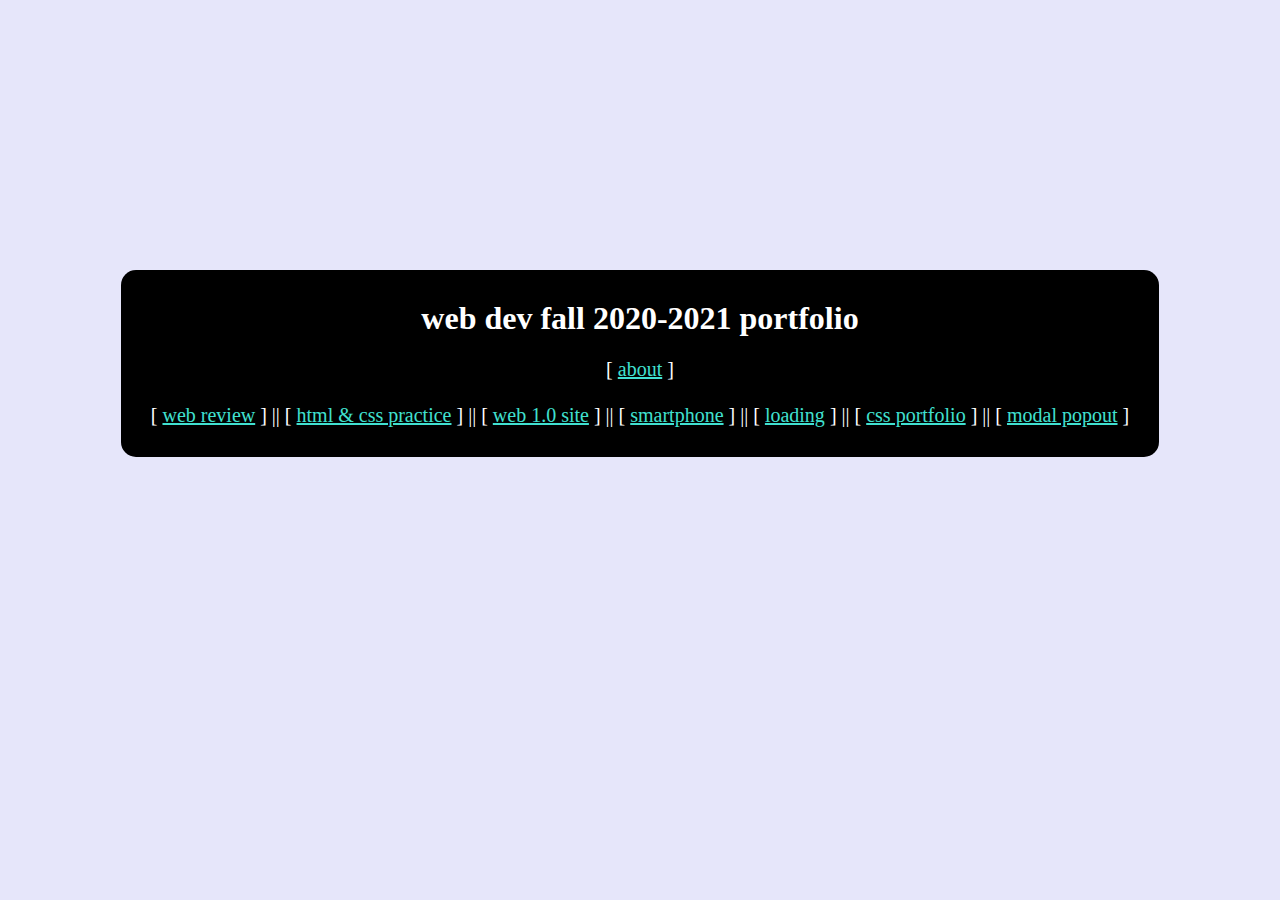
<file: index.html>
<!DOCTYPE html>
<html lang="en">
<head>
    <meta charset="UTF-8">
    <meta name="viewport" content="width=device-width, initial-scale=1.0">
    <link rel="stylesheet" href="style.css">
    <title>web dev portfolio</title>
</head>
<body>
    <div id="container"><div id="box">
    <h1>web dev fall 2020-2021 portfolio</h1>
    <p>[ <a href="https://jessicaconde.github.io/webdev1portfolio/about_page/">about</a> ]
    <br><br>[ <a href="https://jessicaconde.github.io/webdev1portfolio/web_review/">web review</a> ] || [ <a href="https://jessicaconde.github.io/webdev1portfolio/html_css_practice/">html & css practice</a> ] || [ <a href="https://jessicaconde.github.io/webdev1portfolio/stuff-i-love/">web 1.0 site</a> ] || [ <a href="https://jessicaconde.github.io/webdev1-fa20/smartphone/">smartphone</a> ] || [ <a href="https://jessicaconde.github.io/webdev1-fa20/loading/">loading</a> ] || [ <a href="https://jessicaconde.github.io/webdev1-fa20/css_portfolio/">css portfolio</a> ] || [ <a href="https://jessicaconde.github.io/webdev1portfolio/modal_popout">modal popout</a> ]
    </p>
</div></div>
</body>
</html>
</file>
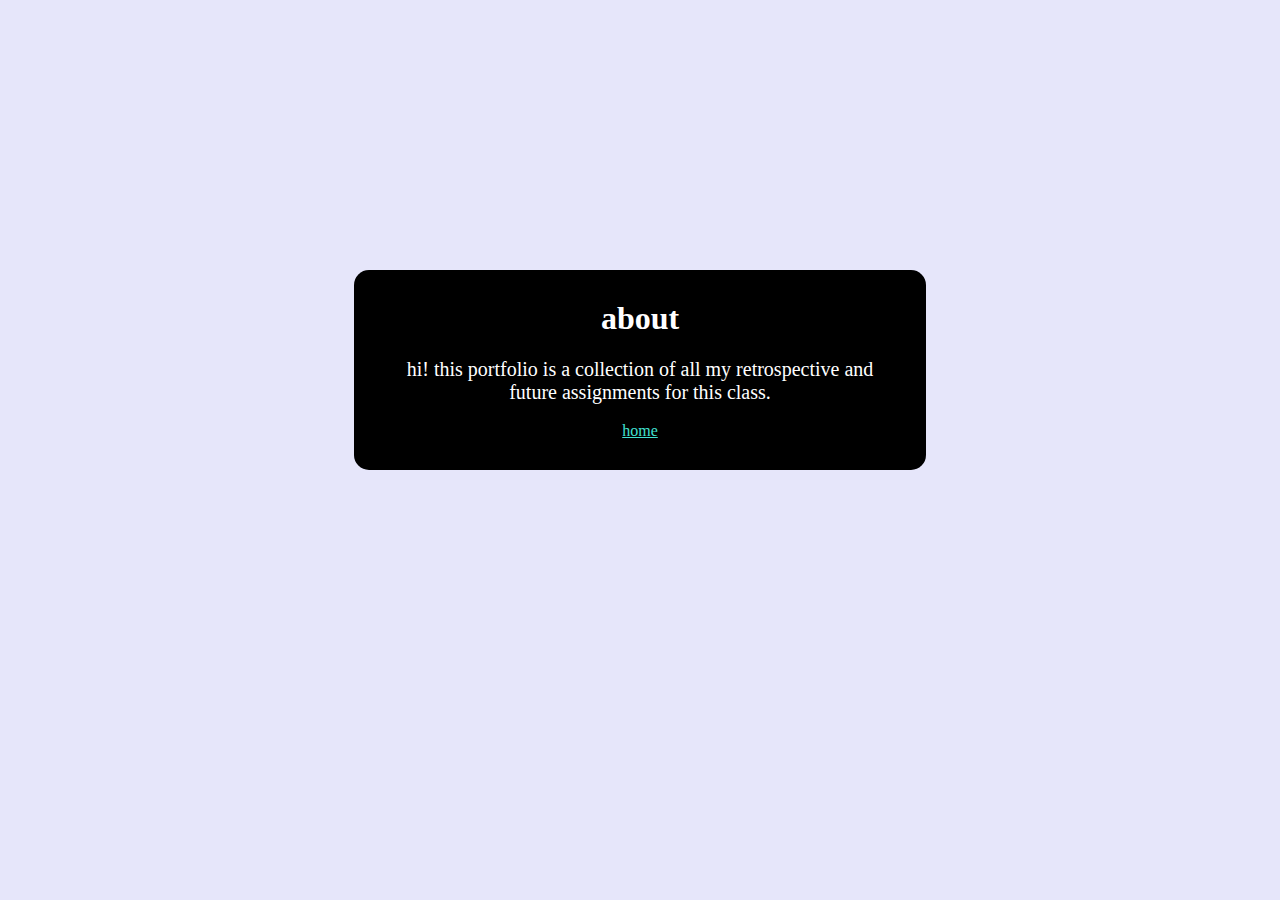
<file: about/index.html>
<!DOCTYPE html>
<html lang="en">
<head>
    <meta charset="UTF-8">
    <meta name="viewport" content="width=device-width, initial-scale=1.0">
    <link rel="stylesheet" href="style.css">
    <title>about</title>
</head>
<body>
    <div id="container"><div id="box">
    <h1>about</h1>
    <p>hi! this portfolio is a collection of all my retrospective and future assignments for this class.</p>
    <br><a href="https://jessicaconde.github.io/webdev1portfolio/">home</a>
</div></div>
</body>
</html>
</file>
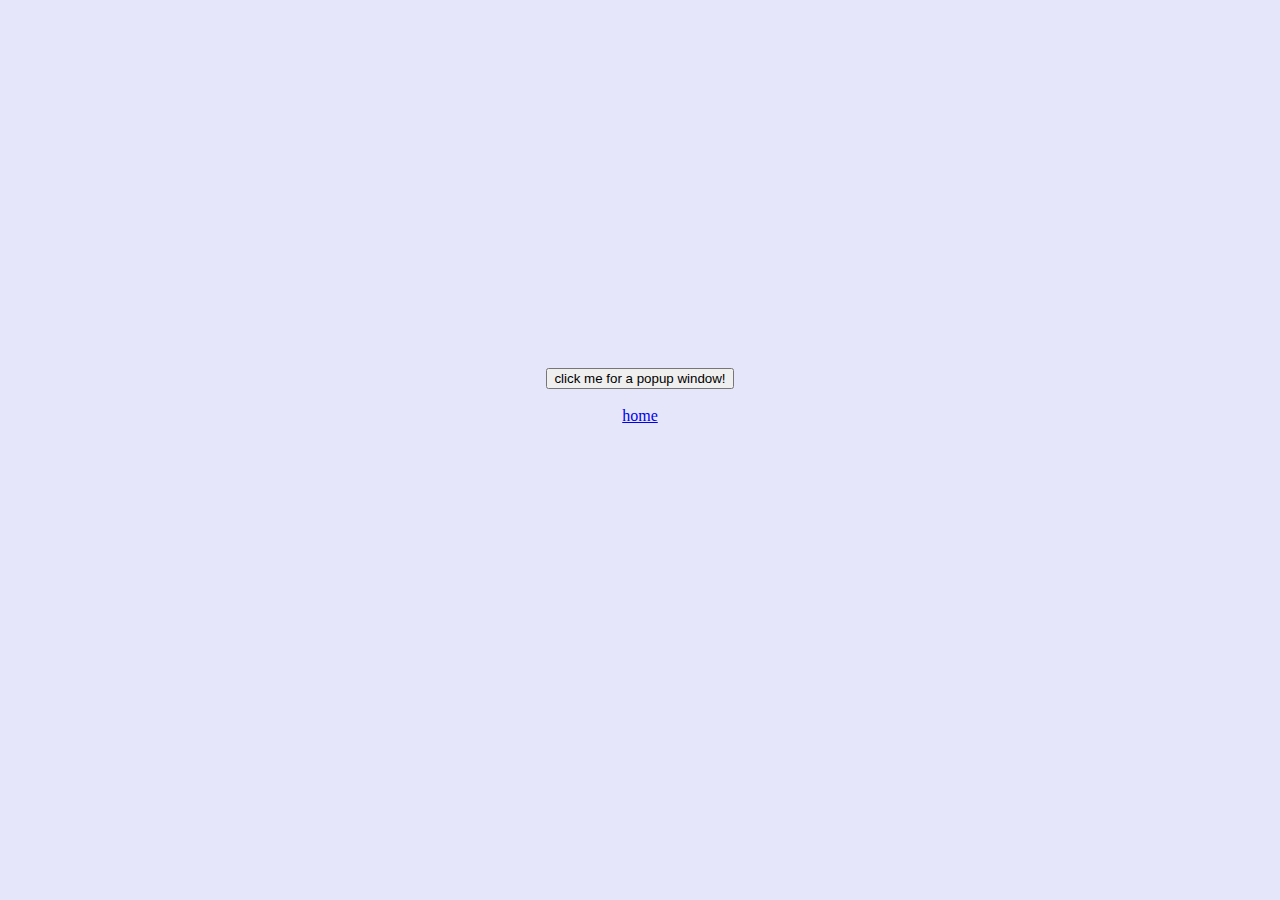
<file: modal_popout/index.html>
<!DOCTYPE html>
<html lang="en">
<head>
    <meta charset="UTF-8">
    <meta name="viewport" content="width=device-width, initial-scale=1.0">
    <link rel="stylesheet" href="style.css">
    <script src="../modal_popout/libs/jquery-3.5.1.min.js"></script>
    <title>modal popout</title>
</head>
<body>
   <div class="container"><button id="btn">click me for a popup window!</button>

    <div class="modal">
        <div class="modal-content"><span class="close">×</span>
            <p>this is a popup window :)</p>
    </div></div><br><a href="https://jessicaconde.github.io/webdev1portfolio/">home</a>
    <script src="main.js"></script>
</body>
</html>
</file>
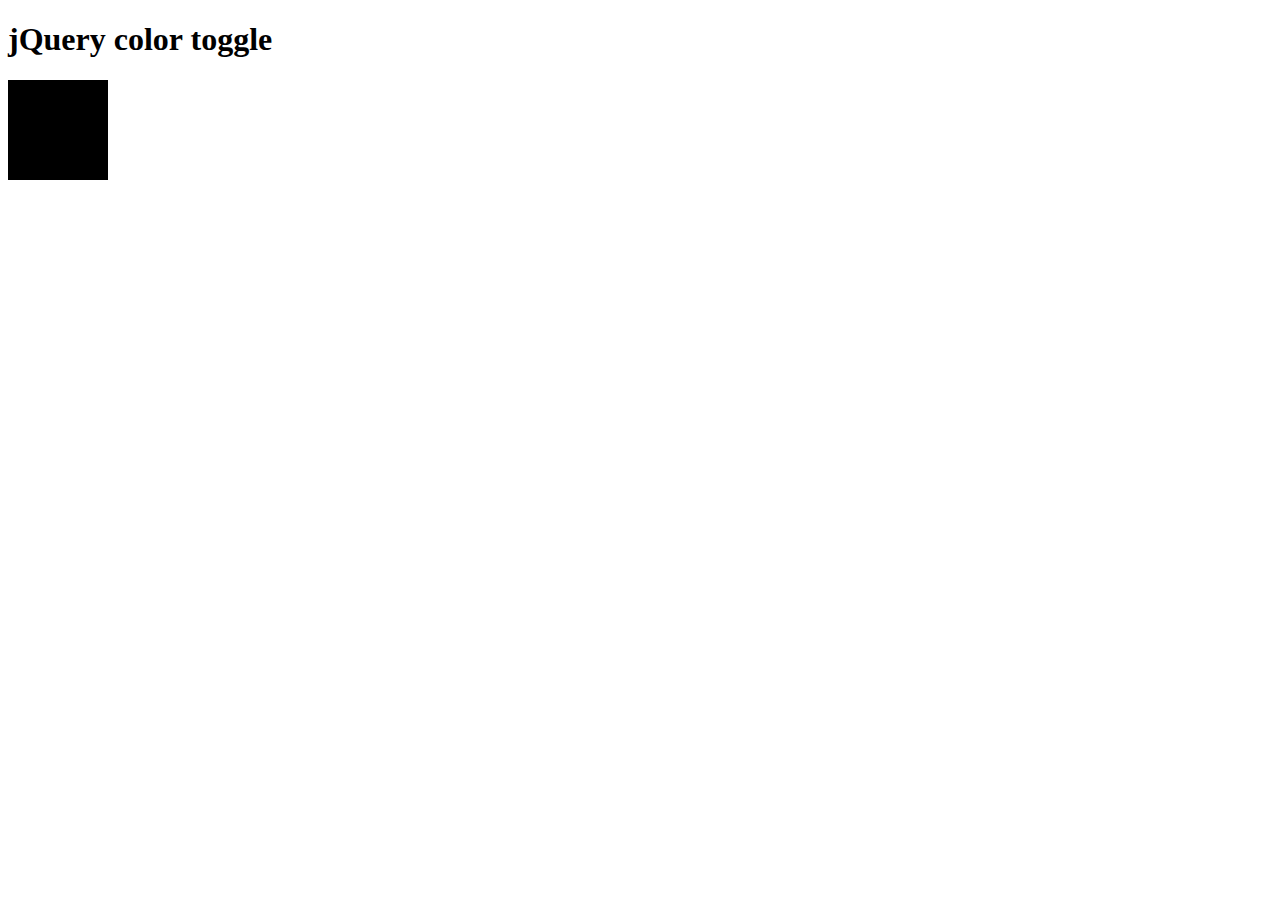
<file: class_code/jquery_color_toggle/index.html>
<!DOCTYPE html>
<html lang="en">
<head>
    <meta charset="UTF-8">
    <meta name="viewport" content="width=device-width, initial-scale=1.0">
    <link rel="stylesheet" href="style.css">
    <script src="../libs/jquery-3.5.1.min.js"></script>
    <title>Document</title>
</head>
<body>
    <h1>jQuery color toggle</h1>
    <div class="box"></div>
    <script src="main.js"></script>
</body>
</html>
</file>
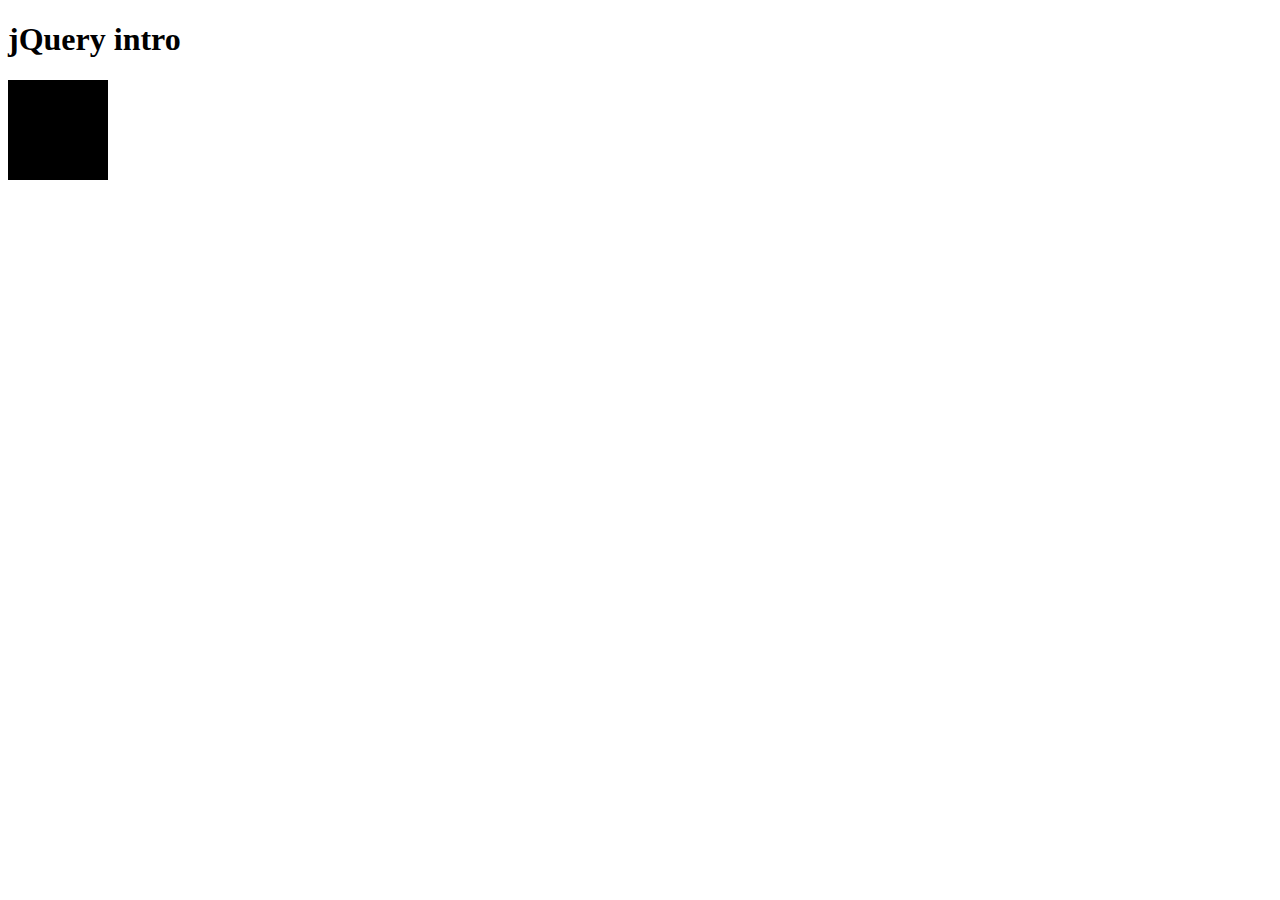
<file: class_code/jquery_intro/index.html>
<!DOCTYPE html>
<html lang="en">
<head>
    <meta charset="UTF-8">
    <meta name="viewport" content="width=device-width, initial-scale=1.0">
    <link rel="stylesheet" href="style.css">
    <script src="../libs/jquery-3.5.1.min.js"></script>
    <title>Document</title>
</head>
<body>
    <h1>jQuery intro</h1>
    <div class="box"></div>
    <script src="main.js"></script>
</body>
</html>
</file>
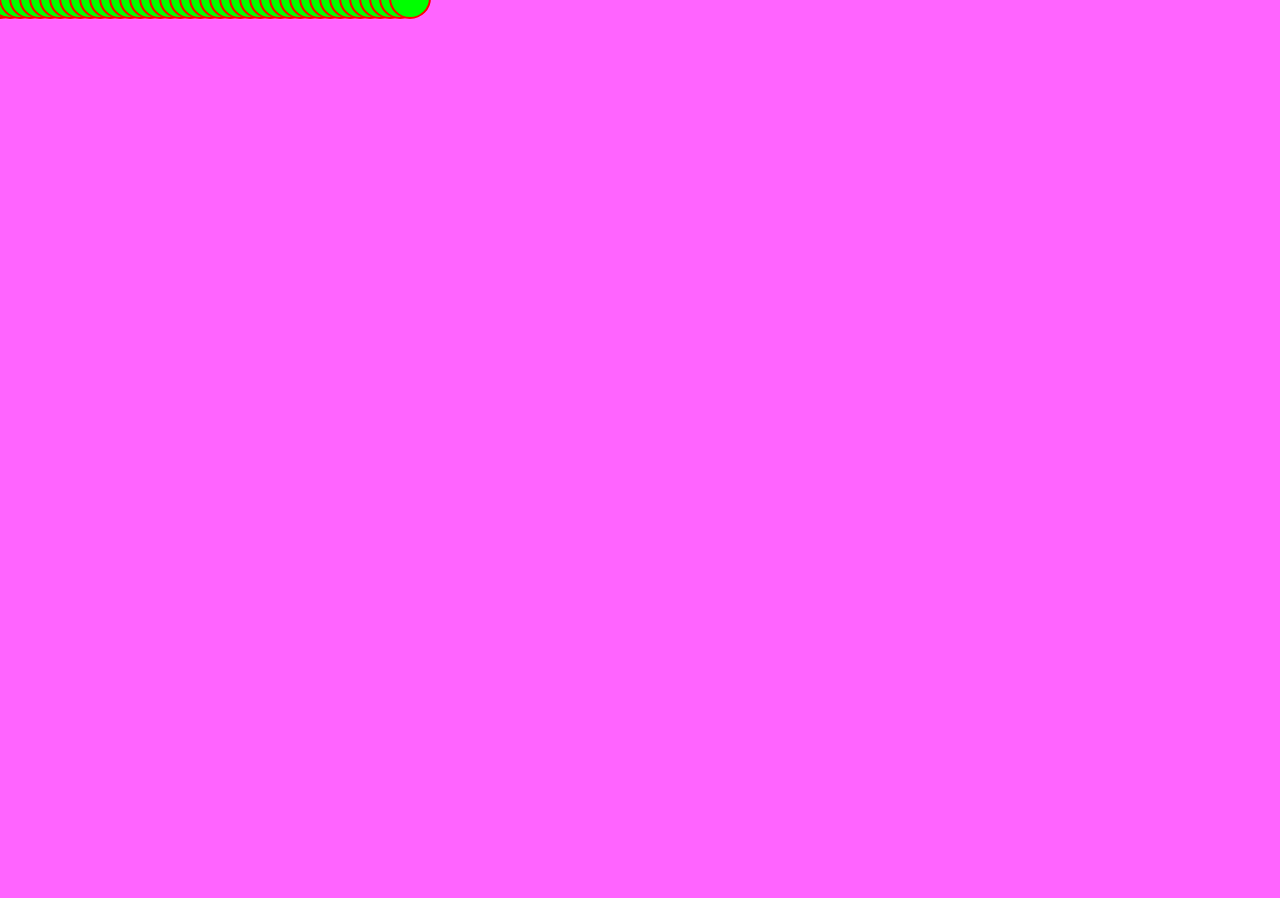
<file: class_code/p5js_intro/index.html>
<!DOCTYPE html>
<html lang="en">
<head>
    <meta charset="UTF-8">
    <meta name="viewport" content="width=, initial-scale=1.0">
    <link rel="stylesheet" href="style.css">
    <script src="../libs/p5.min.js"></script>
    <title>p5.js intro</title>
</head>
<body>
    <div id="sketch-parent"></div>
    <script src="sketch.js"></script>
</body>
</html>
</file>
<file: style.css>
#container {
    display: flex;
    align-items: center;
    justify-content: center;
    margin-top: 30vh;
}

#box {
    background-color: black;
    border-radius: 15px;
    padding: 30px 30px 30px 30px;
   
    text-align: center;
    color: white;
}

body {
    background-color: lavender;
}

p {
    margin: 0;
    font-size: 20px;
}

h1 {
    font-family: Calibri;
    margin-top: 0;
}

a {
    color: turquoise;
}
</file>
<file: about/style.css>
#container {
    display: flex;
    align-items: center;
    justify-content: center;
    margin-top: 30vh;
}

#box {
    background-color: black;
    border-radius: 15px;
    padding: 30px 30px 30px 30px;
    width: 40vw;
   
    text-align: center;
    color: white;
}

body {
    background-color: lavender;
}

p {
    margin: 0;
    font-size: 20px;
}

h1 {
    font-family: Calibri;
    margin-top: 0;
}

a {
    color: turquoise;
}
</file>
<file: modal_popout/style.css>
.container {
    display: flex;
    justify-content: center;
    align-items: center;
    flex-direction: column;
}

body {
    background-color: lavender;
}

button {
    margin-top: 40vh;
}

.modal {
    display: none; 
    position: fixed; 
    z-index: 1;
    padding-top: 250px;
    left: 0;
    top: 0;
    width: 100%;
    height: 100%;
    background-color: rgba(0,0,0,0.4);
}

.modal-content {
    background-color: skyblue;
    text-align: center;
    margin-left: 40vw;
    border: 3px solid white;
    border-radius: 15px;
    width: 20vw;
}

p {
    margin-bottom: 20px;
    margin-top: 0;
}

.close {
    color: white;
    font-size: 30px;
    font-weight: bold;
    padding-left: 17vw;
}

.close:hover, .close:focus {
    color: gray;
    cursor: pointer;
}
</file>
<file: class_code/jquery_color_toggle/style.css>
.box {
    width: 100px;
    height: 100px;
    background: black;
}
</file>
<file: class_code/jquery_intro/style.css>
.box {
    width: 100px;
    height: 100px;
    background: black;
}
</file>
<file: class_code/p5js_intro/style.css>
#sketch-parent {
    position: absolute;
    left: 50%;
    top: 50%;
    transform: translate(-50%, -50%);
    z-index: -1;
}
</file>
